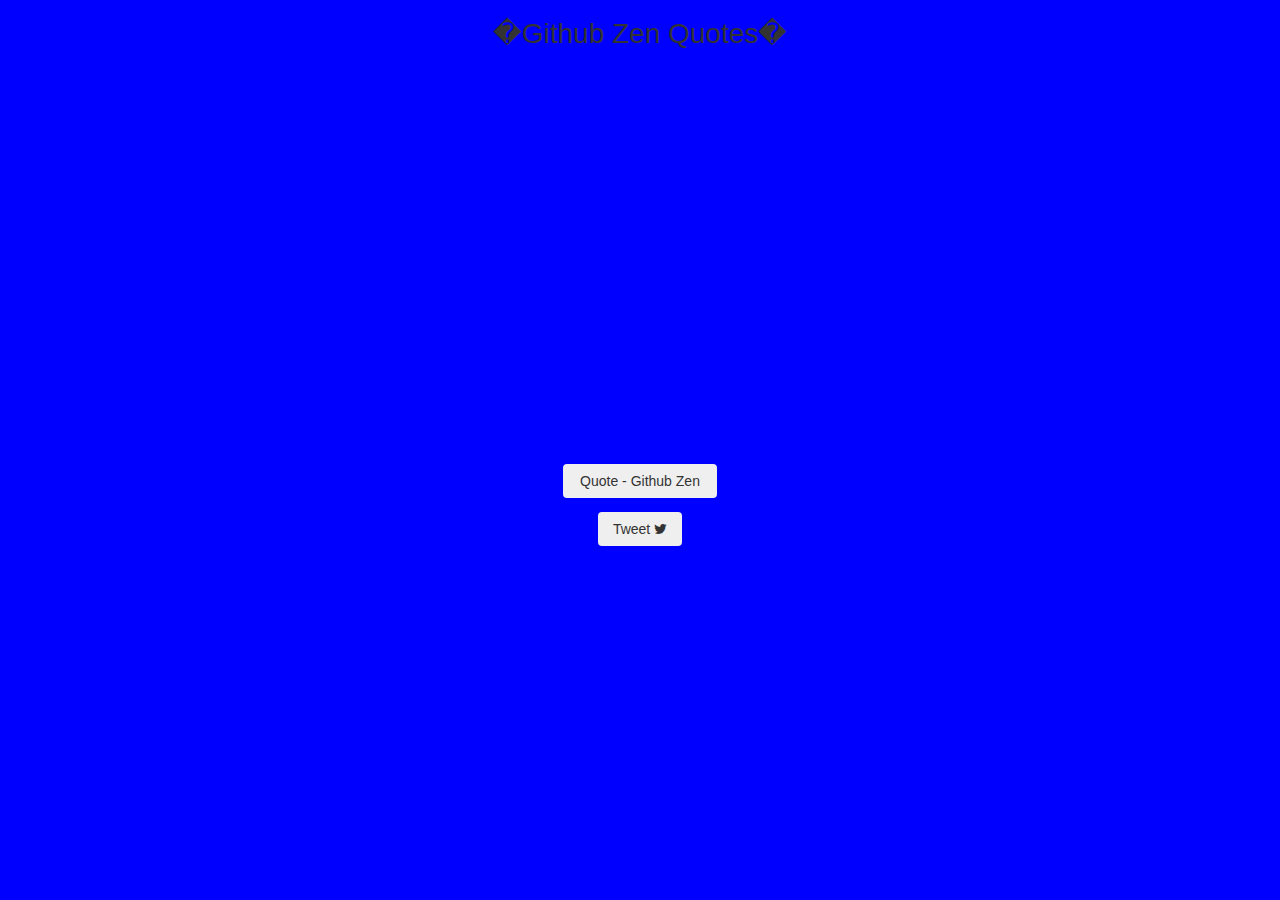
<file: Front End Development/Random Quotes/index.html>
<!DOCTYPE html>
<html>
  <head>
    <title>Random Quotes</title>
	<link rel='stylesheet' href='https://maxcdn.bootstrapcdn.com/bootstrap/3.3.6/css/bootstrap.min.css'>
	<link rel='stylesheet' href='//maxcdn.bootstrapcdn.com/font-awesome/4.3.0/css/font-awesome.min.css'>
	<script src='https://code.jquery.com/jquery-2.2.4.min.js'></script>
	<link rel='stylesheet' href='index.css'>
	<script src='index.js'></script>
  </head>
  <body>
    <div class='top'>
      <p id='quote'>�Github Zen Quotes�</p>
    </div>
    <div class='bottom'>
      <button id='get' class='btn'>Quote - Github Zen</button>
      <button id='twitter' class='btn'>Tweet <i class='fa fa-twitter'></i></button>
    </div>
  </body>
</html>
</file>
<file: Front End Development/Random Quotes/index.css>
* {
  box-sizing:border-box;
}
html, body {
  height:100%;
  margin:0;
}
body {
  transition:all 3s;
  background-color:blue;
}
.top {
  height:50%;
  padding-top:1em;
}
#quote {
  text-align:center;
  font-size:2em;
  margin-left:10%;
  width:80%;
}
.bottom {
  height:50%;
  text-align:center;
  padding-top:1em;
}
#get {
  display:block;
  margin-left:calc(50% - 5.5em);
  width:11em;
}
#twitter {
  display:block;
  margin-left:calc(50% - 3em);
  width:6em;
  margin-top:1em;
}
</file>
